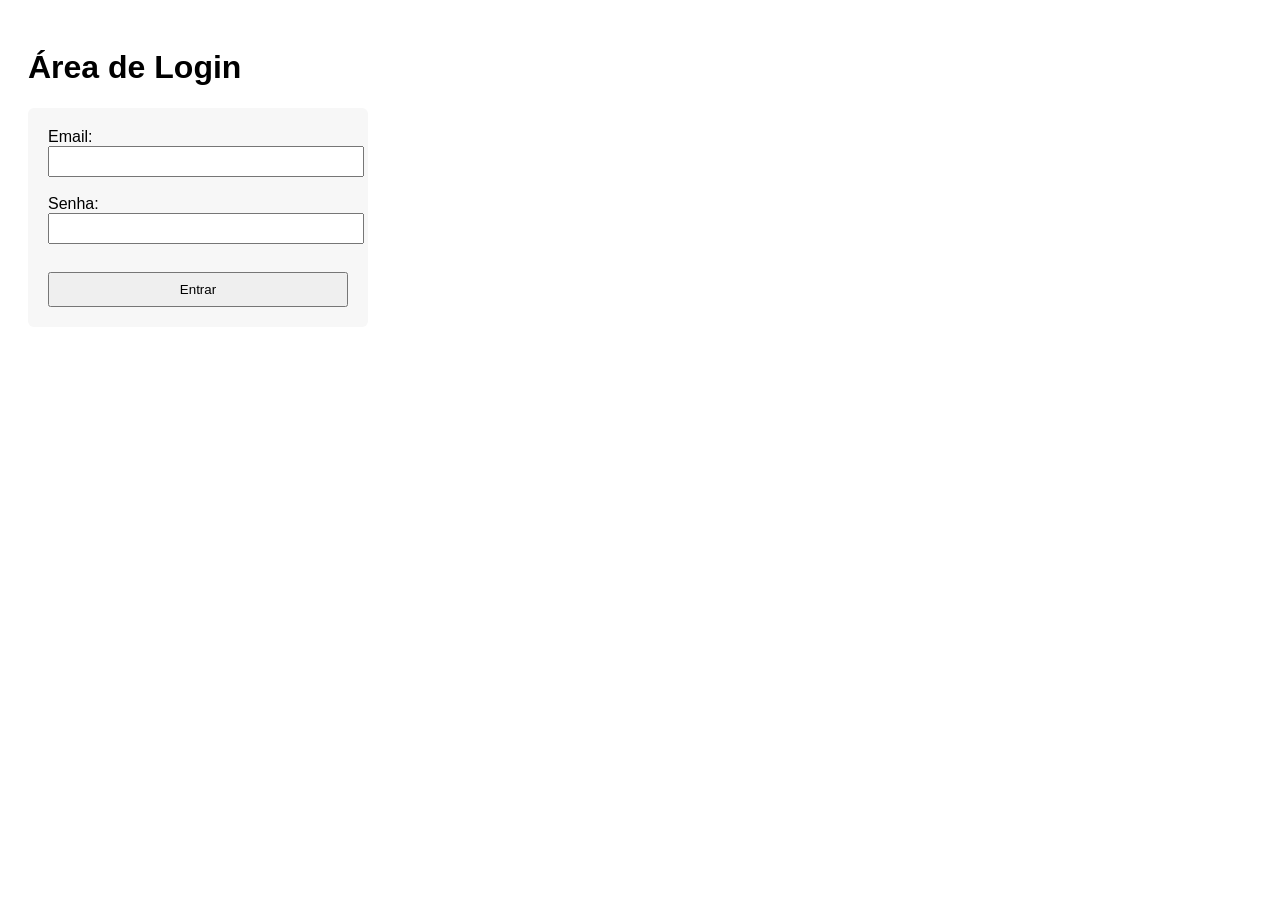
<file: index.html>
<!DOCTYPE html>
<html lang="pt-BR">
<head>
    <meta charset="UTF-8">
    <title>Login</title>
    <meta name="viewport" content="width=device-width, initial-scale=1">
    <link rel="stylesheet" href="css/style.css">
</head>
<body>

    <h1>Área de Login</h1>

    <form id="loginForm">
        <label>Email:</label><br>
        <input type="email" id="email" required><br><br>

        <label>Senha:</label><br>
        <input type="password" id="senha" required><br><br>

        <button type="submit">Entrar</button>
    </form>

    <script src="js/jquery-3.6.4.min.js"></script>
    <script src="js/api.js"></script>
    <script src="js/login.js"></script>

    <script>
    $(document).ready(function () {
        alert("jQuery está funcionando!");


    $(function(){
        $("#teste-jquery").css("color", "green");
    });



    });
</script>

</body>
</html>
</file>
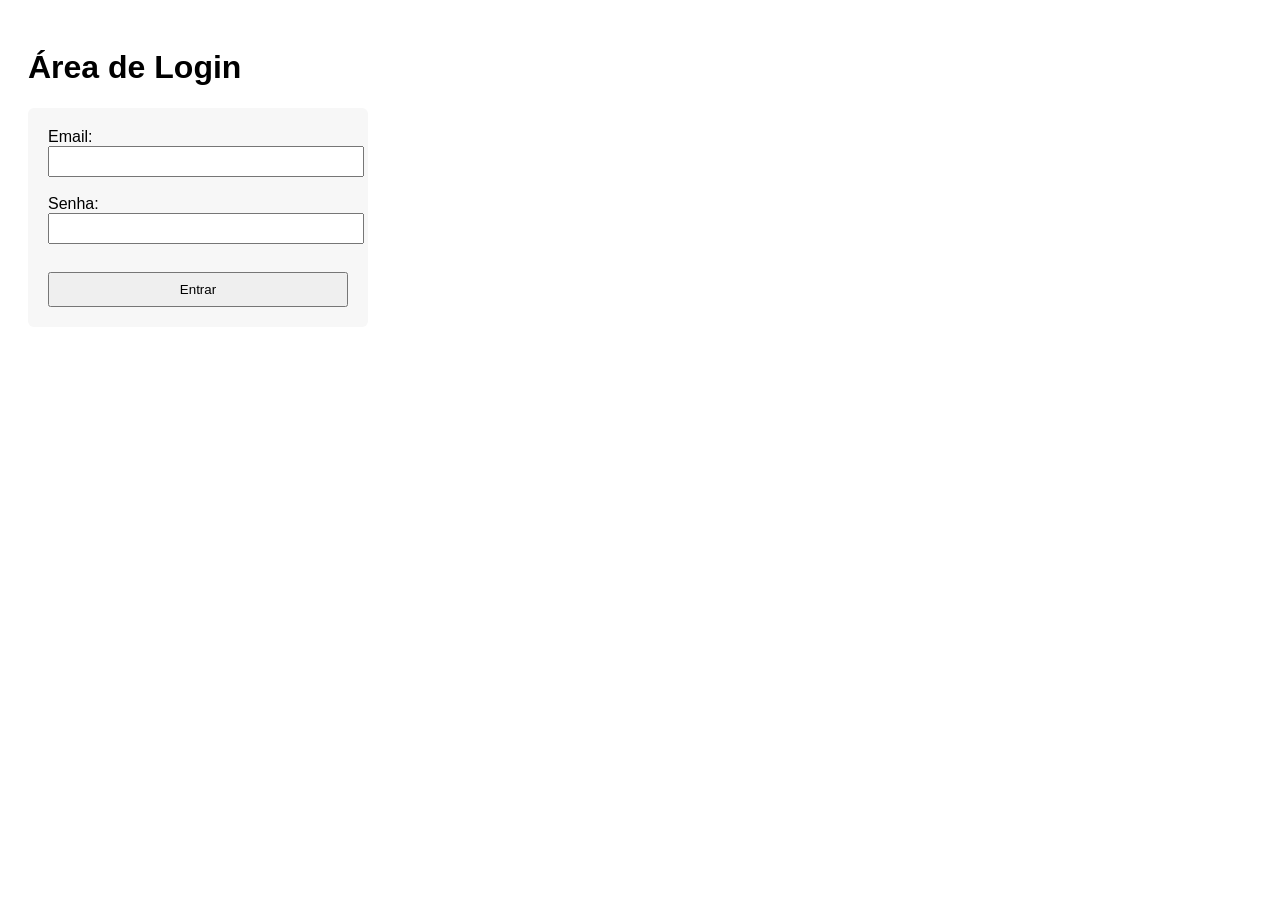
<file: pages/home.html>
<!DOCTYPE html>
<html lang="pt-BR">
<head>
    <meta charset="UTF-8">
    <title>Página Inicial</title>
    <meta name="viewport" content="width=device-width, initial-scale=1">
</head>
<body>

<body onload="validarLogin()">
    <h1>Bem-vindo(a)!</h1>
    <p>Login realizado com sucesso.</p>

    <a href="../index.html" onclick="logout()">Sair</a>
    <a href="messages.html">Ir para mensagens</a>

    <script src="../js/jquery-3.6.4.min.js"></script>
    <script src="../js/login.js"></script>
    <script>
        // Função para validar login na home
        function validarLogin() {
            if (!localStorage.getItem("usuarioLogado")) {
                alert("Faça login primeiro!");
                window.location.href = "../index.html";
            }
        }

        // Logout
        function logout() {
            localStorage.removeItem("usuarioLogado");
        }
    </script>
</body>


    

</body>
</html>
</file>
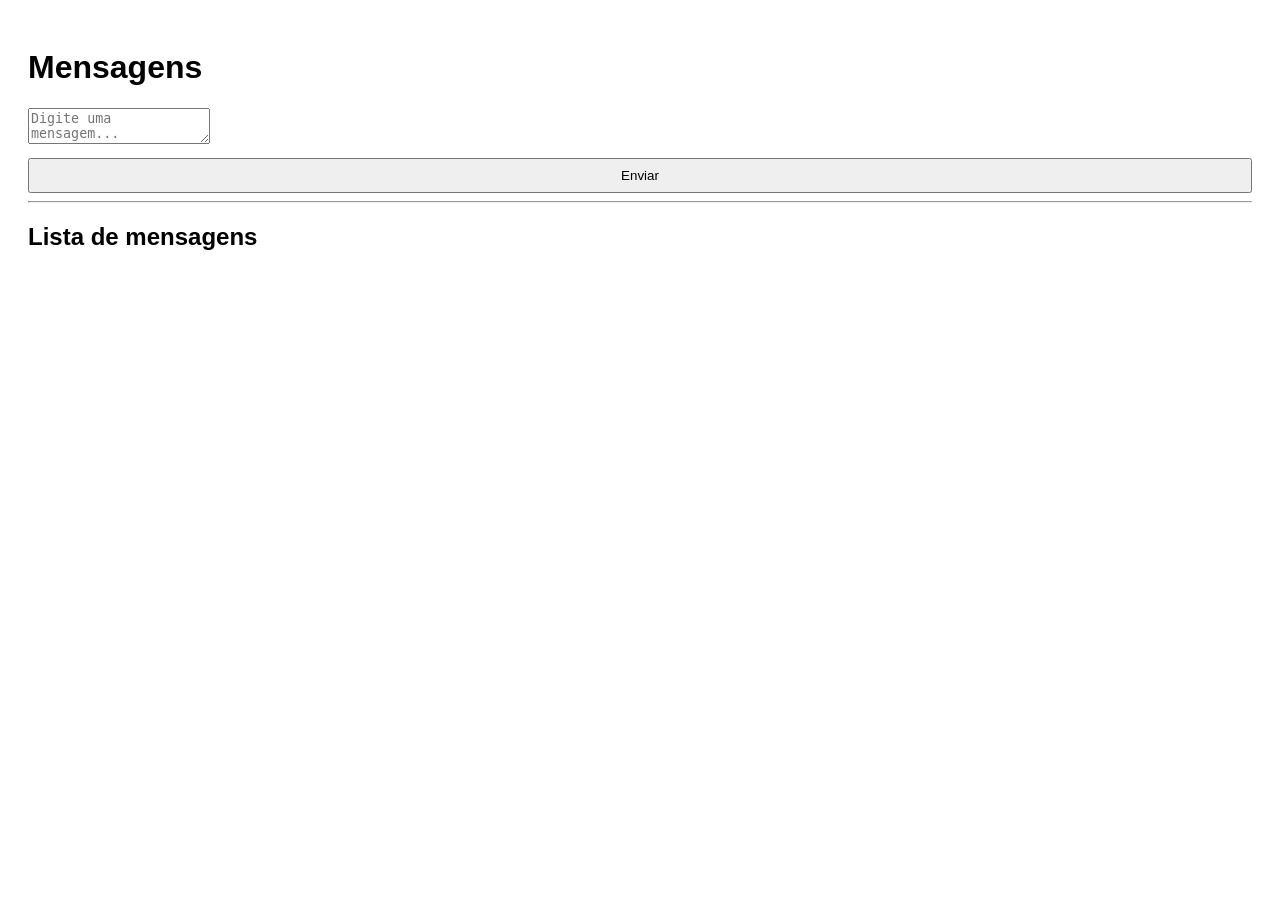
<file: pages/messages.html>
<!DOCTYPE html>
<html lang="pt-BR">
<head>
    <meta charset="UTF-8">
    <title>Mensagens</title>
    <script src="../js/jquery-3.6.4.min.js"></script>
    <script src="../js/api.js"></script>
    <script src="../js/login.js"></script>
    <link rel="stylesheet" href="../css/style.css">
</head>
<body>
<body onload="inicializarMensagens()">
    <h1>Mensagens</h1>

    <div>
        <textarea id="textoMensagem" placeholder="Digite uma mensagem..."></textarea>
        <br>
        <button onclick="enviarMensagem()">Enviar</button>
    </div>

    <hr>

    <h2>Lista de mensagens</h2>
    <ul id="listaMensagens"></ul>

    <script src="../js/jquery-3.6.4.min.js"></script>
    <script src="../js/login.js"></script>
    <script>
        // Inicializa a página
        function inicializarMensagens() {
            validarLogin();       // bloqueia acesso se não estiver logado
            carregarMensagens();  // carrega mensagens do localStorage
        }

        // Funções de mensagens (já existentes)
        function getMensagens() {
            return JSON.parse(localStorage.getItem("mensagens")) || [];
        }

        function salvarMensagens(lista) {
            localStorage.setItem("mensagens", JSON.stringify(lista));
        }

        function enviarMensagem() {
            const texto = $("#textoMensagem").val().trim();
            if (texto === "") {
                alert("Digite uma mensagem!");
                return;
            }

            let mensagens = getMensagens();
            mensagens.push({ id: Date.now(), texto: texto });
            salvarMensagens(mensagens);

            $("#textoMensagem").val("");
            carregarMensagens();
        }

        function carregarMensagens() {
            let mensagens = getMensagens();
            $("#listaMensagens").empty();

            mensagens.forEach(msg => {
                $("#listaMensagens").append(`
                    <li>
                        ${msg.texto}
                        <button onclick="excluirMensagem(${msg.id})">Excluir</button>
                    </li>
                `);
            });
        }

        function excluirMensagem(id) {
            let mensagens = getMensagens();
            mensagens = mensagens.filter(msg => msg.id !== id);
            salvarMensagens(mensagens);
            carregarMensagens();
        }
    </script>
</body>


</body>
</html>
</file>
<file: css/style.css>
body {
    font-family: Arial, sans-serif;
    padding: 20px;
}

form {
    background: #f7f7f7;
    padding: 20px;
    width: 300px;
    border-radius: 6px;
}

input {
    width: 100%;
    padding: 6px;
}

button {
    margin-top: 10px;
    padding: 8px;
    width: 100%;
}
</file>
